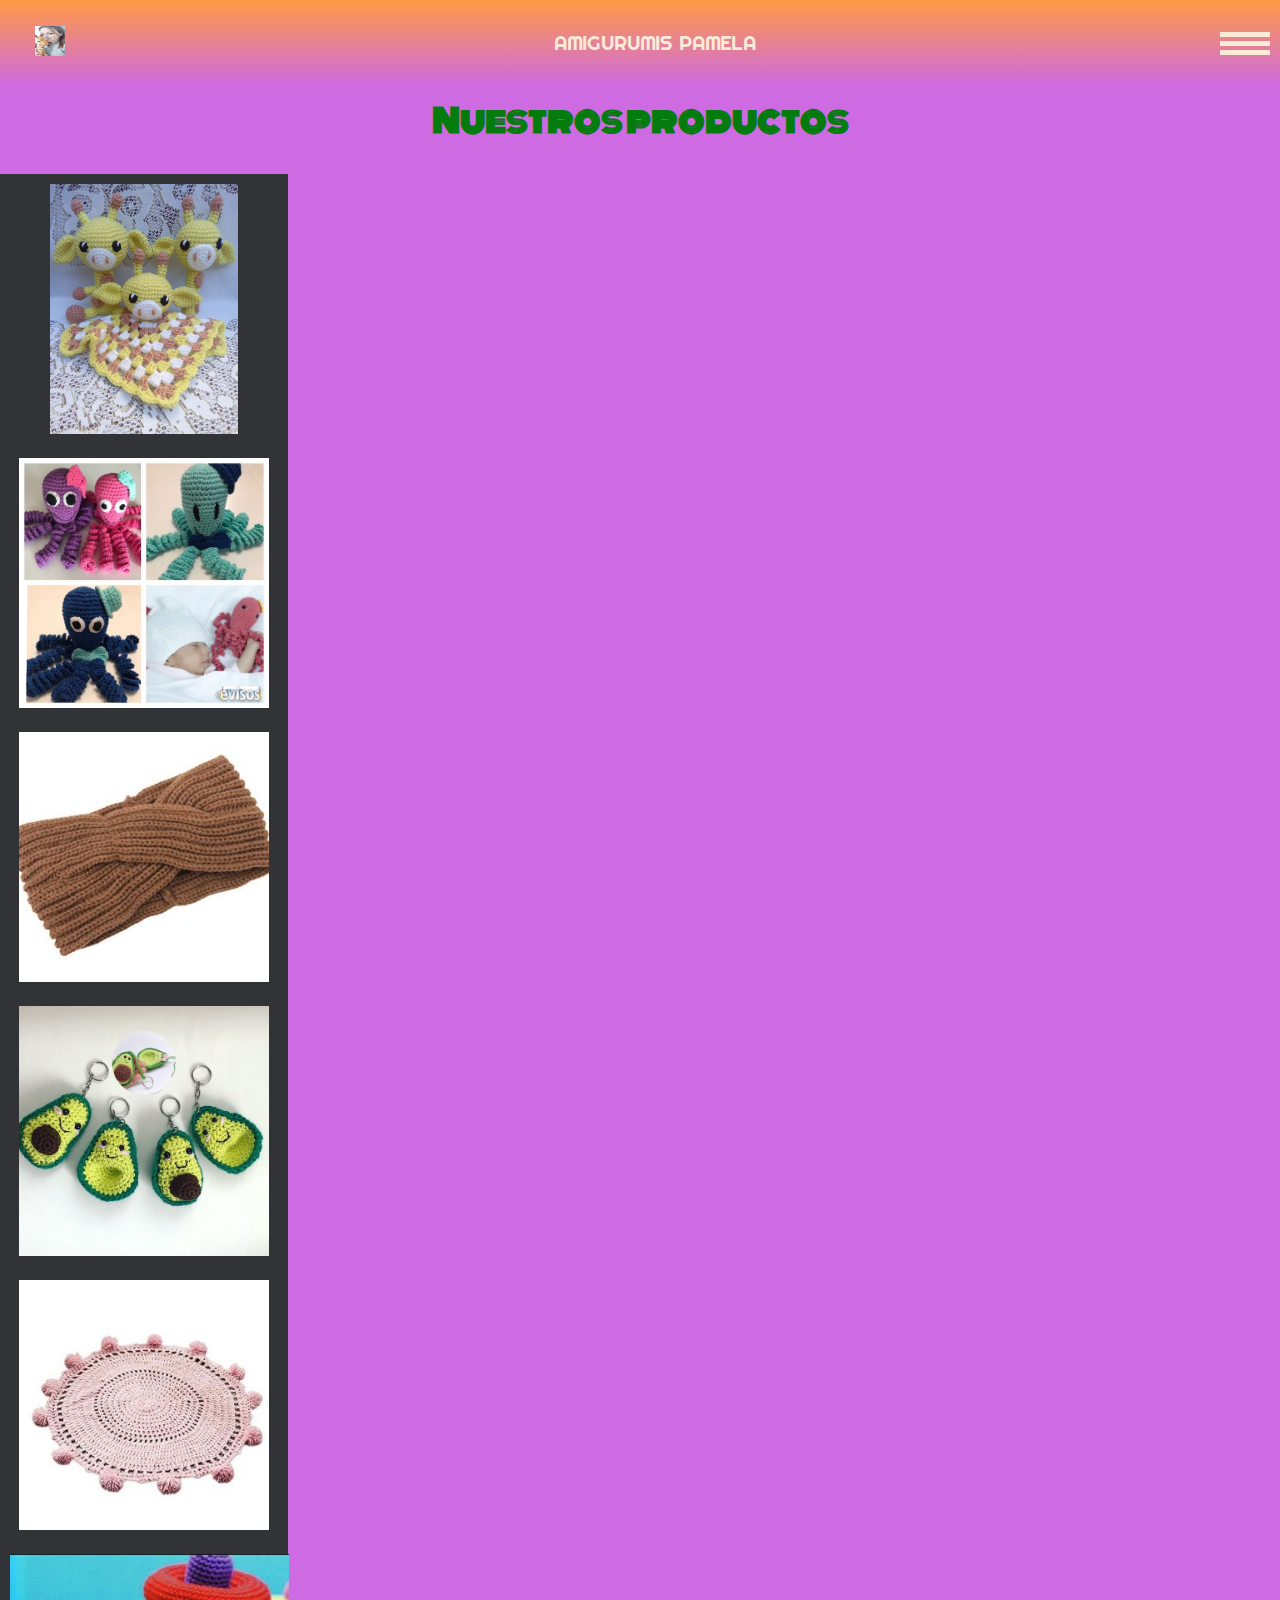
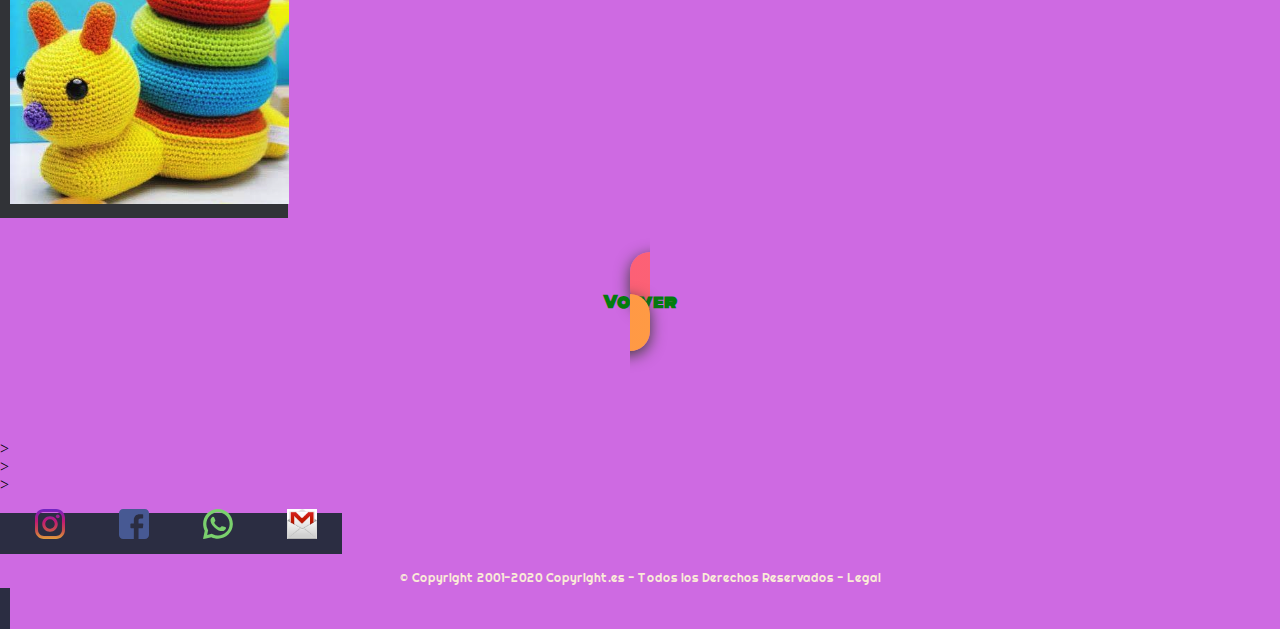
<file: index.html>
<!DOCTYPE html>
<html lang="en">
    <head>
        <meta charset="UTF-8">
        <meta name="viewport" content="width=device-width, initial-scale=1.0">
        <link rel="icon" type="image/x-icon" href="img/JURAFA ICON.jpg"/>
        <link rel="stylesheet" href="https://stackpath.bootstrapcdn.com/bootstrap/4.5.1/css/bootstrap.min.css" integrity="sha384-VCmXjywReHh4PwowAiWNagnWcLhlEJLA5buUprzK8rxFgeH0kww/aWY76TfkUoSX" crossorigin="anonymous">
        <link rel="stylesheet" href="css/style.css">
        <link rel="stylesheet" href="css/animations.css">
        <link rel="stylesheet" href="css/mobile.css">
        <script src="js/jquery-3.5.1.min.js"></script>
        <script src="js/miprogramacion.js"></script>
        <script src="js/menu.js"></script>
        <title>AMIGURUMIS PAMELA </title>
    </head>
    
    <body>
        
        <!-- COMIENZO DEL NAVBAR -->
        <nav class="navbar1">
            
            <a class="navbar" href="#">
              <img class="rounded-pill"  src="img/logo.jpeg" width="30" height="30" class="d-inline-block align-top" alt="" loading="lazy">
            </a>
            
            <p class="Righteous m-3">AMIGURUMIS PAMELA</p>  

            <div id="toggle">
                <div class="one"></div>
                <div class="two"></div>
                <div class="three"></div>
            </div>

        </nav> <!-- FIN DEL NAVBAR -->
     
        <!-- COMIENZO DEL MENU-->
        <!-- 
            d-none d-sm-none d-md-block - Este texto solo visible para escritorio
            d-block d-sm-block d-md-none - Este texto solo visible para smartphone 
        -->
        <div id="menu">
            <div class="container container fadeIn">
                <div class="row">   
                     <!-- INICIO MENU CELULAR -->
                    <div class="col m-2">  
                        <div class="d-block d-sm-block d-md-none" > 
                            <a id="adultos1" href="#adultos1">
                                <h2>ADULTOS</h2>
                            </a>    
                        </div>
                    </div>
                    <div class="col m-2">
                        <div class="d-block d-sm-block d-md-none" > 
                            <a id="ninos1" href="#ninos1">
                                <h2>NIÑOS</h2>
                            </a>    
                        </div>
                    </div>
                    <div class="col m-2">    
                        <div class="d-block d-sm-block d-md-none" > 
                            <a id="babyshower1" href="#babyshower1">
                                <h2>BABY SHOWER</h2>
                            </a>    
                        </div>
                    </div>
                    <!-- FIN MENU CELULAR -->

                    <!-- INICIO MENU ESCRITORIO -->
                    <div class="col m-5">
                        <div class="carta-box d-none d-sm-none d-md-block"> 
                            <div class="carta">    
                                <a id="adultos" href="#adultos">
                                    <div class="cara">
                                        <img src="img/adultos.jpg" width="150" height="150px">
                                    </div>
                                    <div class="cara detras"> 
                                        <h1 id="adultos1">ADULTOS</h1>
                                        <img src="img/adultos.jpg" width="100" height="100px">
                                    </div>   
                                </a>    
                            </div>
                        </div>
                    </div>
                    <div class="col m-5">                  
                        <div class="carta-box d-none d-sm-none d-md-block"> 
                            <div class="carta">
                                <a id="ninos" href="#ninos">  
                                    <div class="cara">
                                        <img src="img/niños.jpg" width="150" height="150px">
                                    </div>
                                    <div class="cara detras"> 
                                        <h1 id="ninos1">NIÑOS</h1>
                                        <img src="img/niños.jpg" width="100" height="100px">
                                    </div>   
                                </a>     
                            </div>
                        </div>
                    </div>
                    <div class="col m-5">
                        <div class="carta-box d-none d-sm-none d-md-block"> 
                            <div class="carta">
                                <a id="babyshower" href="#babyshower">     
                                    <div class="cara">
                                        <img src="img/babyshower.jpg" width="150" height="150px">
                                    </div>
                                    <div class="cara detras">  
                                        <h1 id="babyshower1">BABY SHOWER</h1>
                                        <img src="img/babyshower.jpg" width="100" height="100px">
                                    </div>    
                                </a>    
                            </div>
                        </div>
                    </div>
                    <!-- FIN MENU ESCRITORIO -->
                </div>
            </div>    
        </div>  <!-- FIN MENU -->

        <!-- COMIENZO MAIN -->
        <h1>Nuestros productos</h1>

        <br>

        <div class="container container fadeIn">
            <div id="centro">   
                <div class="row">
                
                <div class="col m-3">
                    <div class="card zoom" style="width: 18rem;">
                        <img class="img-fluid products" src="img/niños2.jpg" class="card-img-top" alt="adultos">
                    </div>
                </div>
                
                <div class="col m-3">
                    <div class="card zoom" style="width: 18rem;">
                        <img class="img-fluid products" src="img/babyshower3.jpg" class="card-img-top" alt="adultos">
                    </div>
                </div>

                <div class="col m-3">
                    <div class="card zoom" style="width: 18rem;">
                        <img class="img-fluid products" src="img/adulto6.jpg" class="card-img-top" alt="adultos">
                    </div>
                </div>

                </div>
                <div class="row">
                <div class="col m-3">
                    <div class="card zoom" style="width: 18rem;">
                        <img class="img-fluid products" src="img/adultos3.png" class="card-img-top" alt="adultos">
                    </div>
                </div>

                <div class="col m-3">
                    <div class="card zoom" style="width: 18rem;">
                        <img class="img-fluid products" src="img/adultos4.jpg" class="card-img-top" alt="adultos">
                    </div>
                </div>
                
                <div class="col m-3">
                    <div class="card zoom" style="width: 18rem;">
                        <img class="img-fluid products" src="img/niños.png" class="card-img-top" alt="adultos">
                    </div>
                </div>
                

            </div>    
        </div>

        <br><br><br>

        <div class="botones">
            <a href="index.html" class="btn btn-primary btn-lg active boton boton-hover" role="button" aria-pressed="true"><h4>Volver</h4></a>
        </div>    
        <!-- FIN DEL MAIN -->

        <br><br><br><br><br><br>><br>><br>><br>

        <!-- COMIENZO DEL FOOTER -->
        <nav class="fixed-bottom navbar2">
            
            <a class="navbar-brand" href="https://instagram.com/pame.batista?igshid=92uf9c6dogtb" target="_blank">
                <img src="img/instagram.svg" width="30" height="30" class="d-inline-block align-top alt="" loading="lazy">    
            </a>
            
            <a class="navbar-brand" href="https://www.facebook.com/pame.paame.3"target="_blank">
                <img src="img/facebook.svg" width="30" height="30" class="d-inline-block align-top" alt="" loading="lazy">
            </a>
            
            <a class="navbar-brand text-color" href="https://api.whatsapp.com/send?phone=543412776904"target="_blank" >
                <img src="img/whatsapp.svg" width="30" height="30" class="d-inline-block align-top" alt="" loading="lazy">
            </a>
            
            <a class="navbar-brand text-color" href="mailto:amigurumis@gmail.com?Subject=Consulta"target="_blank" >
                <img src="img/mansaje.jpeg" width="30" height="30" class="d-inline-block align-top" alt="" loading="lazy">
            </a>

            <p>© Copyright 2001-2020 Copyright.es - Todos los Derechos Reservados - Legal</p>

        </nav> <!--  FIN DEL FOOTER -->

        <script src="js/menu.js"></script>
    
    </body>
</html>
</file>
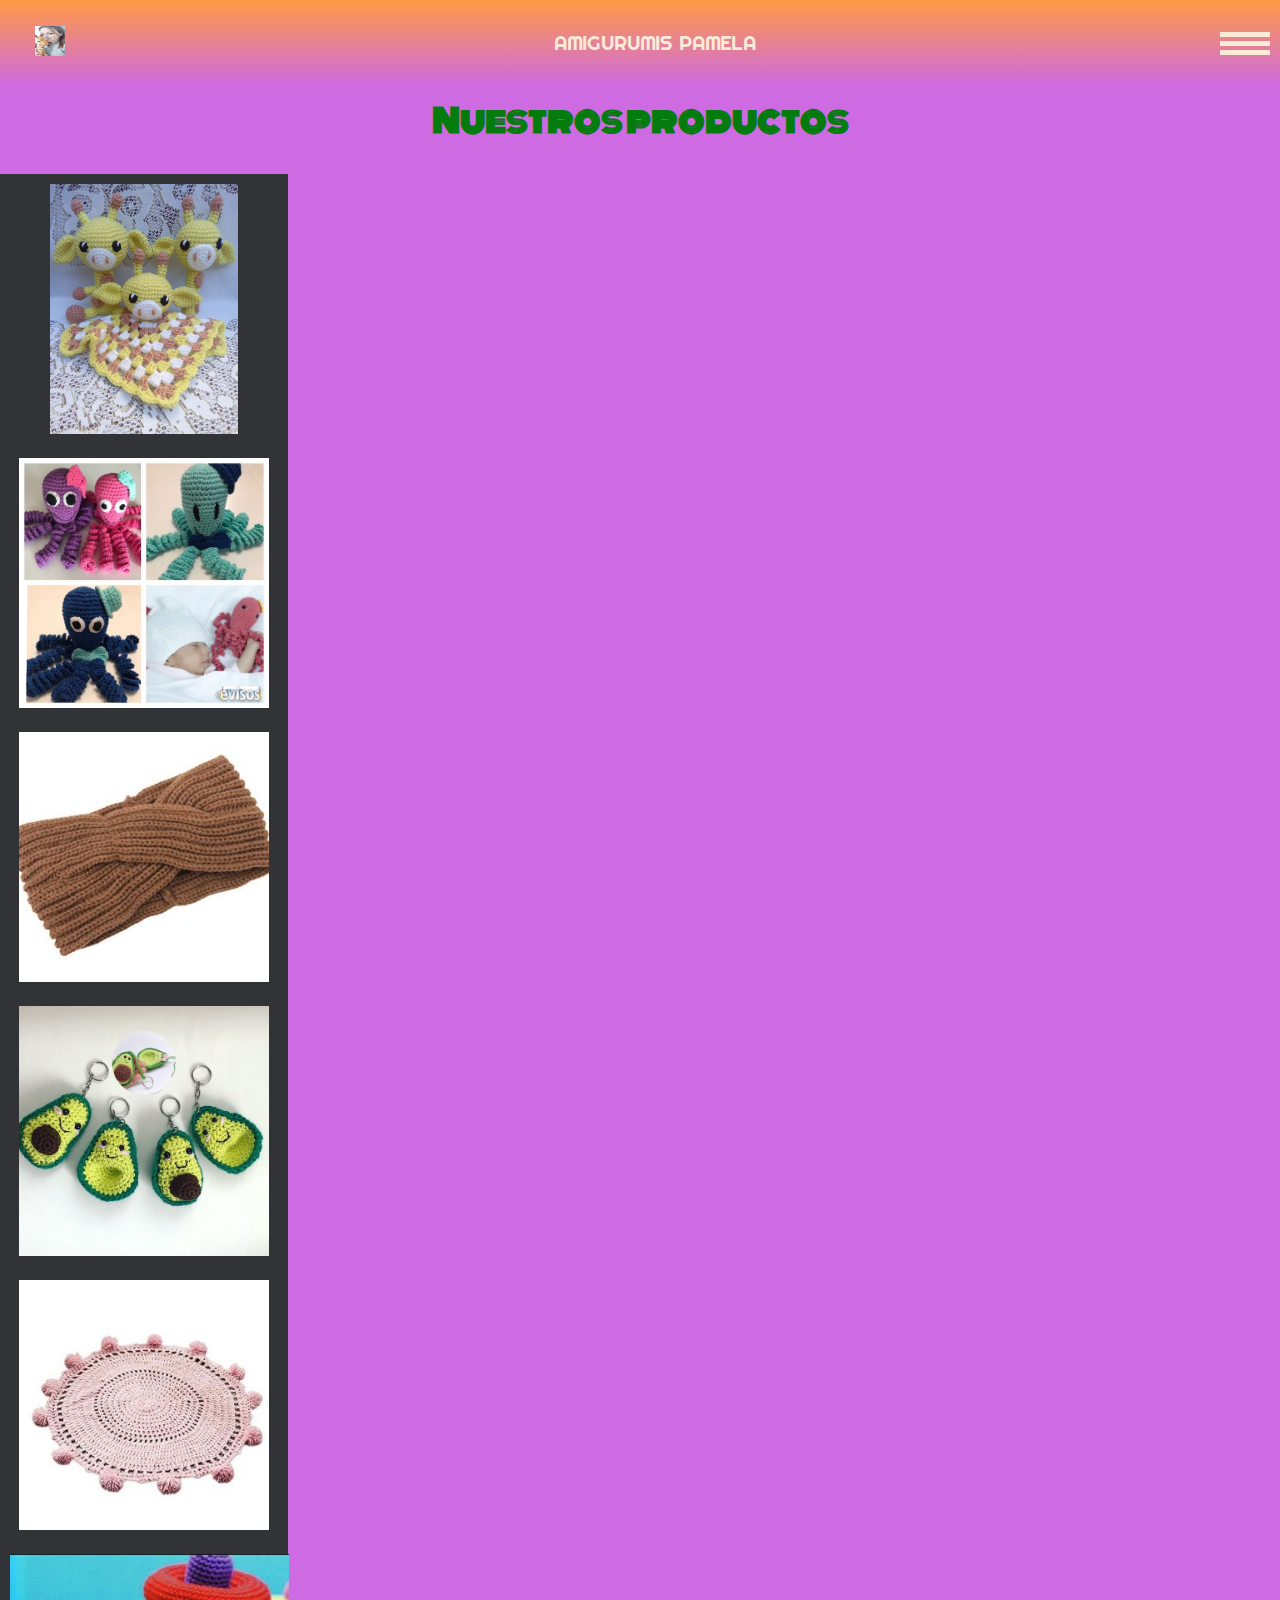
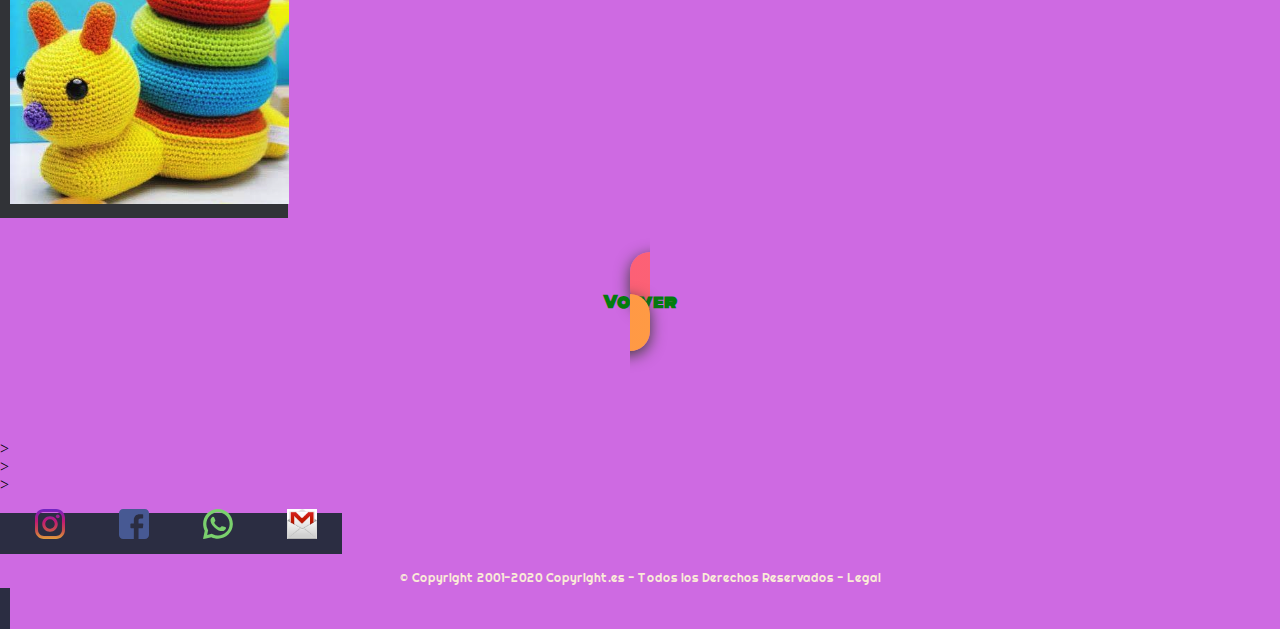
<file: prueba.html>
<!DOCTYPE html>
<html lang="en">
    <head>
        <meta charset="UTF-8">
        <meta name="viewport" content="width=device-width, initial-scale=1.0">
        <link rel="icon" type="image/x-icon" href="img/JURAFA ICON.jpg"/>
        <link rel="stylesheet" href="https://stackpath.bootstrapcdn.com/bootstrap/4.5.1/css/bootstrap.min.css" integrity="sha384-VCmXjywReHh4PwowAiWNagnWcLhlEJLA5buUprzK8rxFgeH0kww/aWY76TfkUoSX" crossorigin="anonymous">
        <link rel="stylesheet" href="css/style.css">
        <link rel="stylesheet" href="css/animations.css">
        <link rel="stylesheet" href="css/mobile.css">
        <script src="js/jquery-3.5.1.min.js"></script>
        <script src="js/miprogramacion.js"></script>
        <script src="js/menu.js"></script>
        <title>AMIGURUMIS PAMELA </title>
    </head>
    
    <body>
        
        <!-- COMIENZO DEL NAVBAR -->
        <nav class="navbar1">
            
            <a class="navbar" href="#">
              <img class="rounded-pill"  src="img/logo.jpeg" width="30" height="30" class="d-inline-block align-top" alt="" loading="lazy">
            </a>
            
            <p class="Righteous">AMIGURUMIS PAMELA</p>  

            <div id="toggle">
                <div class="one"></div>
                <div class="two"></div>
                <div class="three"></div>
            </div>

        </nav> <!-- FIN DEL NAVBAR -->
     
        <!-- COMIENZO DEL MENU-->
        <!-- 
            d-none d-sm-none d-md-block - Este texto solo visible para escritorio
            d-block d-sm-block d-md-none - Este texto solo visible para smartphone 
        -->
        <div id="menu">
            <div class="menu">
                <div class="row">   

                    <div class="col m-1">  
                        <div class="d-block d-sm-block d-md-none" > 
                            <a id="adultos1" href="#adultos1">
                                <h2>ADULTOS</h2>
                            </a>    
                        </div>
                    </div>
                    <div class="col m-1">
                        <div class="d-block d-sm-block d-md-none" > 
                            <a id="ninos1" href="#ninos1">
                                <h2>NIÑOS</h2>
                            </a>    
                        </div>
                    </div>
                    <div class="col m-1">    
                        <div class="d-block d-sm-block d-md-none" > 
                            <a id="babyshower1" href="#babyshower1">
                                <h2>BABY SHOWER</h2>
                            </a>    
                        </div>
                    </div>
                    
                    <!-- INICIO MENU ESCRITORIO -->
                   
                        <div class="carta-box d-none d-sm-none d-md-block"> 
                            <div class="carta">    
                                <a id="adultos" href="#adultos">
                                    <div class="cara">
                                        <img src="img/adultos.jpg" width="150" height="150px">
                                    </div>
                                    <div class="cara detras"> 
                                        <h1 id="adultos1">ADULTOS</h1>
                                        <img src="img/adultos.jpg" width="100" height="100px">
                                    </div>   
                                </a>    
                            </div>
                        </div>
                   
                                    
                        <div class="carta-box d-none d-sm-none d-md-block"> 
                            <div class="carta">
                                <a id="ninos" href="#ninos">  
                                    <div class="cara">
                                        <img src="img/niños.jpg" width="150" height="150px">
                                    </div>
                                    <div class="cara detras"> 
                                        <h1 id="ninos1">NIÑOS</h1>
                                        <img src="img/niños.jpg" width="100" height="100px">
                                    </div>   
                                </a>     
                            </div>
                        </div>
                    
                    
                        <div class="carta-box d-none d-sm-none d-md-block"> 
                            <div class="carta">
                                <a id="babyshower" href="#babyshower">     
                                    <div class="cara">
                                        <img src="img/babyshower.jpg" width="150" height="150px">
                                    </div>
                                    <div class="cara detras">  
                                        <h1 id="babyshower1">BABY SHOWER</h1>
                                        <img src="img/babyshower.jpg" width="100" height="100px">
                                    </div>    
                                </a>    
                            </div>
                        </div>
                   
                    <!-- FIN MENU ESCRITORIO -->
                </div>
            </div>    
        </div>  <!-- FIN MENU -->

        <!-- COMIENZO MAIN -->
        <h1>Nuestros productos</h1>

        <br>

        <div class="container container fadeIn">
            <div id="centro">   
                <div class="row">
                
                <div class="col m-3">
                    <div class="card zoom" style="width: 18rem;">
                        <img class="img-fluid products" src="img/niños2.jpg" class="card-img-top" alt="adultos">
                    </div>
                </div>
                
                <div class="col m-3">
                    <div class="card zoom" style="width: 18rem;">
                        <img class="img-fluid products" src="img/babyshower3.jpg" class="card-img-top" alt="adultos">
                    </div>
                </div>

                <div class="col m-3">
                    <div class="card zoom" style="width: 18rem;">
                        <img class="img-fluid products" src="img/adulto6.jpg" class="card-img-top" alt="adultos">
                    </div>
                </div>

                </div>
                <div class="row">
                <div class="col m-3">
                    <div class="card zoom" style="width: 18rem;">
                        <img class="img-fluid products" src="img/adultos3.png" class="card-img-top" alt="adultos">
                    </div>
                </div>

                <div class="col m-3">
                    <div class="card zoom" style="width: 18rem;">
                        <img class="img-fluid products" src="img/adultos4.jpg" class="card-img-top" alt="adultos">
                    </div>
                </div>
                
                <div class="col m-3">
                    <div class="card zoom" style="width: 18rem;">
                        <img class="img-fluid products" src="img/niños.png" class="card-img-top" alt="adultos">
                    </div>
                </div>
                

            </div>    
        </div>

        <br><br><br>

        <div class="botones">
            <a href="index.html" class="btn btn-primary btn-lg active boton boton-hover" role="button" aria-pressed="true"><h4>Volver</h4></a>
        </div>    
        <!-- FIN DEL MAIN -->

        <br><br><br><br><br><br>><br>><br>><br>

        <!-- COMIENZO DEL FOOTER -->
        <nav class="fixed-bottom navbar2">
            
            <a class="navbar-brand" href="https://instagram.com/pame.batista?igshid=92uf9c6dogtb" target="_blank">
                <img src="img/instagram.svg" width="30" height="30" class="d-inline-block align-top alt="" loading="lazy">    
            </a>
            
            <a class="navbar-brand" href="https://www.facebook.com/pame.paame.3"target="_blank">
                <img src="img/facebook.svg" width="30" height="30" class="d-inline-block align-top" alt="" loading="lazy">
            </a>
            
            <a class="navbar-brand text-color" href="https://api.whatsapp.com/send?phone=543412776904"target="_blank" >
                <img src="img/whatsapp.svg" width="30" height="30" class="d-inline-block align-top" alt="" loading="lazy">
            </a>
            
            <a class="navbar-brand text-color" href="mailto:amigurumis@gmail.com?Subject=Consulta"target="_blank" >
                <img src="img/mansaje.jpeg" width="30" height="30" class="d-inline-block align-top" alt="" loading="lazy">
            </a>

            <p>© Copyright 2001-2020 Copyright.es - Todos los Derechos Reservados - Legal</p>

        </nav> <!--  FIN DEL FOOTER -->

        <script src="js/menu.js"></script>
    
    </body>
</html>
</file>
<file: css/style.css>
/*
#  ·················
#  ··_______________
#  ·/·___/·___/·___/
#  /·/__(__··|__··)·
#  \___/____/____/··
#  ·················
*/
@import url('https://fonts.googleapis.com/css?family=Open+Sans:400,700');

@import url('https://fonts.googleapis.com/css2?family=Righteous&display=swap'); 

@import url('https://fonts.googleapis.com/css2?family=Monoton&display=swap');

@import url('https://fonts.googleapis.com/css2?family=Jura:wght@300&display=swap');

@import url('https://fonts.googleapis.com/css2?family=Bungee+Inline&display=swap');

@import url('https://fonts.googleapis.com/css2?family=Nova+Mono&display=swap');




/*------ Variables */
:root{
  
  /*------ Colores */
  --red1-color:#d90429;
  --lila-color:#ce6ae2;
  --black1-color:#2b2d42;
  --black2-color:#403d39;
  --black3-color:#313337;
  --white1-color:#f9faf9;
  --white2-color:#F1FAEE;
  --green1-color:#06d6a0;
  --green2-color:#037c0d;
  --orange-color: #ff9a44;
  --salmon-color: #fc6076;

  /*------ fuente */

  --font1-font-family:'Righteous', cursive;
  --font3-font-family:'Monoton', cursive;
  --font4-font-family:'Jura', sans-serif;
  --font5-font-family:'Bungee Inline', cursive;
  --font6-font-family:'Nova Mono', monospace;

  /*------ Tipografía */
  --normal:12px;
  /*------ Espaciado */
  --space:10px;
  --space-2:20px;
}



.Righteous {
  font-family: var(--font1-font-family);
  font-size: 20px;
}

.Monoton{
  font-family: var(--font3-font-family);
}

.Jura{
  font-family: var(--font4-font-family);
}

.Bungee{
  font-family: var(--font5-font-family);
}


.Nova{
  font-family: var(--font6-font-family);
}




/* -------------------------------------------  */
html, body{
  margin:0;
  padding: 0;
  background-color: var(--lila-color);

}



.card {
  background-color:var(--black3-color);
  margin: 0px;
  align-items: center;
  text-align: center;
  
}

/*-------------------MENU ------------------*/
.carta-box {
  width: 200px;
  height: 250px;
  position: relative;
  perspective: 1000px;
}

.carta-box:hover .carta {
  transform: rotateY(180deg);
}

.carta {
  transform-style: preserve-3d;
  transition: all 0.5s linear;
}

.cara {
  position: absolute;
  backface-visibility: hidden;
}

.cara.detras {
  transform: rotateY(180deg);
  width: 250px;
  height: 250px;
  background-color:var(--black3-color);
  text-align: center;
 
}

.navbar1 {
  background-image: linear-gradient(to top, var(--lila-color), var(--orange-color));  
  color: antiquewhite;  
  align-items: center;
}

.titulo {
  color: var(--salmon-color);
  text-shadow: 0 0 10px #fff,0 0 20px #fff,0 0 40px #fff,0 0 80px #fff; 
}

/*------------MENU CELULAR---------------*/


.carta1 {
  text-align: center;
}

h2 {
  font-family: var(--font3-font-family);
  font-size: 30px;
  color: var(--green2-color);
  cursor: pointer;
  transition: all 0.7s; 
}

h2:hover {
  color: var(--salmon-color);
  text-shadow: 0 0 10px #fff,0 0 20px #fff,0 0 40px #fff,0 0 80px #fff;
}


/*--------------BOTON------------------*/
.botones {
  text-align: center;
}

.boton{
  width: 150px;
  
  box-shadow: 0 4px 15px 0 var(--black2-color);
  background-image: linear-gradient(to right, 
                    var(--salmon-color),  
                    var(--orange-color),
                    var(--orange-color), 
                    var(--salmon-color));
}

.boton-hover {
  padding:20px; 
  border: none;
  border-radius: 20px;
  cursor: pointer;
  color: #fff;
  background-size: 300% 100%;
  transition: all .4s ease-in-out;
}


.boton-hover:hover {
  background-position: 100% 0;
}


.navbar2 {
  text-align: center;
  background-color: var(--black1-color);
  font-family: var(--font1-font-family);
  display: inline;
} 

h1 {
  margin: 10px;
  text-align: center;
  color: var(--green2-color);
  font-family: var(--font3-font-family);

  
}




h4 {
  margin: 0;
  text-align: center;
  color: var(--green2-color);
  font-family: var(--font3-font-family);
}

a:link {
  text-decoration:none;
}


nav a {
	position: relative;
	display: inline-block;
	margin: 15px 25px;
	outline: none;
	color: #fff;
	text-decoration: none;
  text-transform: uppercase;
  letter-spacing:1px;
  font-size: 400;
  text-shadow: 0 0 1px var(--black2-color);
  font-size: 1.35em;
}


p, label{
  font-size: var(--normal);
  color: antiquewhite;
}

.container {
  margin: auto;
  align-items: center;
}

nav{
  display: flex;
  justify-content: space-between;
  align-items: center;
  padding: var(--space);
  min-height: 60px;
  background-color: var(--green-color);
}

nav a{
  text-decoration: none;
  color: var(--black-color);
  font-size: var(--normal);
}

nav a:hover{
  color: var(--white-color);
}

nav ul {
  display: flex;
}

nav ul li{
  padding-right: 20px;
  list-style: none;
}

hr{
  opacity: .2;
}

/* -------------------------------------------  PRODUCTOS */

.zoom:hover {
  transform: scale(1.5);
  transition: 2s;
  position:absolute; 
  z-index:1;
  
}


.products{

  height: 250px;
  margin: 10px;

}
 
/* ------------------------------------------- Footer */
footer{
  display: flex;
  justify-content: space-between;
  font-size: var(--normal);
  background-color: var(--black-color);
  padding: var(--space);
  color: var(--white-color);
}

/* menu hamburguesa */ 

#toggle {
  width: 50px;
  height: 30px;
 
}

#toggle div {
  width: 100%;
  height: 5px;
  background:  antiquewhite;
  margin: 4px auto;
  transition: all 0.3s;
  backface-visibility: hidden;
  
}

#toggle.on .one {
  transform: rotate(45deg) translate(5px, 5px);

}

#toggle.on .two {
  opacity: 0;
}

#toggle.on .three {
  transform: rotate(-45deg) translate(7px, -8px);
}

#menu {
  padding: 10px;
  margin: auto;
  display: none;
}


/*-------------ANIMACION PAGINA -------------*/

.card {
  background-color:var(--black3-color);
  margin: 0px;
  align-items: center;
  text-align: center;
  
}

.carta-boxs {
  width: 18rem;
  position: absolute;
  perspective: 1000px;
}

.carta-boxs:hover .carta {
  transform: rotateY(180deg);
  -moz-transform:rotateY(180deg) ;
}

.carta {
  transform-style: preserve-3d;
  transition: all 0.5s linear;
  -moz-transition: all 0.5s linear;
}

.cara {
  position: absolute;
  backface-visibility: hidden;
}

.cara1.detras {
  transform: rotateY(180deg);
  -moz-transform: rotateY(180deg);
  width: 250px;
  height: 250px;
  background-color:var(--black3-color);
  text-align: center;
 
}

/*----prueba---*/

.container1 {
  width: 300px;
  position: relative;
  display: flex;
  justify-content: space-between;
  }
  
  .container1 .card1 .icon {
  position: absolute;
  transition: 0.7s;
  -moz-transition: 0.7s;
  z-index: 1;
  }
  
  .container1 .card1 .face {
  width: 285px;
  height: 230px;
  transition: 0.5s;
  -moz-transition: 0.5s;
  }
  
  .container1 .card1 .face.face2 {
  display: flex;
  justify-content: center;
  align-items: center;
  padding: 0px;
  font-family: var(--font1-font-family);
  background: var(--salmon-color);
  box-shadow: 0 10px 20px white;
  transform: translateY(-200px);
  -moz-transform: translateY(-200px);
  box-sizing: border-box;
  }
  
  .container1 .card1:hover .face2 {
  transform: translateY(0px);
  -moz-transform: translateY(0px);
  }
  
  .menu {
  margin-left: 33%;

  }
</file>
<file: css/animations.css>
/*
#  ···············_·················__··_·················
#  ··____·_____··(_)___·___··____·_/·/_(_)___··____··_____
#  ·/·__·`/·__·\/·/·__·`__·\/·__·`/·__/·/·__·\/·__·\/·___/
#  /·/_/·/·/·/·/·/·/·/·/·/·/·/_/·/·/_/·/·/_/·/·/·/·(__··)·
#  \__,_/_/·/_/_/_/·/_/·/_/\__,_/\__/_/\____/_/·/_/____/··
#  ·······················································
*/
/* https://daneden.github.io/animate.css/ */

.fadeIn{
  -webkit-animation-duration: 4s;
  animation-duration: 4s;
  -webkit-animation-fill-mode: both;
  animation-fill-mode: both;
  -webkit-animation-name: fadeIn;
  animation-name: fadeIn;
}

@keyframes fadeIn{
  from{
    opacity: 0;
  }
  to{
    opacity: 1;
  }
}

.fadeInDown{
  -webkit-animation-duration: 1s;
  animation-duration: 1s;
  -webkit-animation-fill-mode: both;
  animation-fill-mode: both;
  -webkit-animation-name: fadeInDown;
  animation-name: fadeInDown;
}

@-webkit-keyframes fadeInDown {
  from {
    opacity: 0;
    -webkit-transform: translate3d(0, -100%, 0);
    transform: translate3d(0, -100%, 0);
  }

  to {
    opacity: 1;
    -webkit-transform: translate3d(0, 0, 0);
    transform: translate3d(0, 0, 0);
  }
}

@keyframes fadeInDown {
  from {
    opacity: 0;
    -webkit-transform: translate3d(0, -100%, 0);
    transform: translate3d(0, -100%, 0);
  }

  to {
    opacity: 1;
    -webkit-transform: translate3d(0, 0, 0);
    transform: translate3d(0, 0, 0);
  }
}



.fadeInUp {
  -webkit-animation-duration: 1s;
  animation-duration: 1s;
  -webkit-animation-fill-mode: both;
  animation-fill-mode: both;
  -webkit-animation-name: fadeInUp;
  animation-name: fadeInUp;
}

@-webkit-keyframes fadeInUp {
  from {
    opacity: 0;
    -webkit-transform: translate3d(0, 100%, 0);
    transform: translate3d(0, 100%, 0);
  }

  to {
    opacity: 1;
    -webkit-transform: translate3d(0, 0, 0);
    transform: translate3d(0, 0, 0);
  }
}

@keyframes fadeInUp {
  from {
    opacity: 0;
    -webkit-transform: translate3d(0, 100%, 0);
    transform: translate3d(0, 100%, 0);
  }

  to {
    opacity: 1;
    -webkit-transform: translate3d(0, 0, 0);
    transform: translate3d(0, 0, 0);
  }
}
</file>
<file: css/mobile.css>
/*
#  ····················__····_·__···
#  ···____·___··____··/·/_··(_)·/__·
#  ··/·__·`__·\/·__·\/·__·\/·/·/·_·\
#  ·/·/·/·/·/·/·/_/·/·/_/·/·/·/··__/
#  /_/·/_/·/_/\____/_.___/_/_/\___/·
#  ································· */


@media (max-width: 450px) {
  .zoom:hover {
    display: none;
  }
}
</file>
